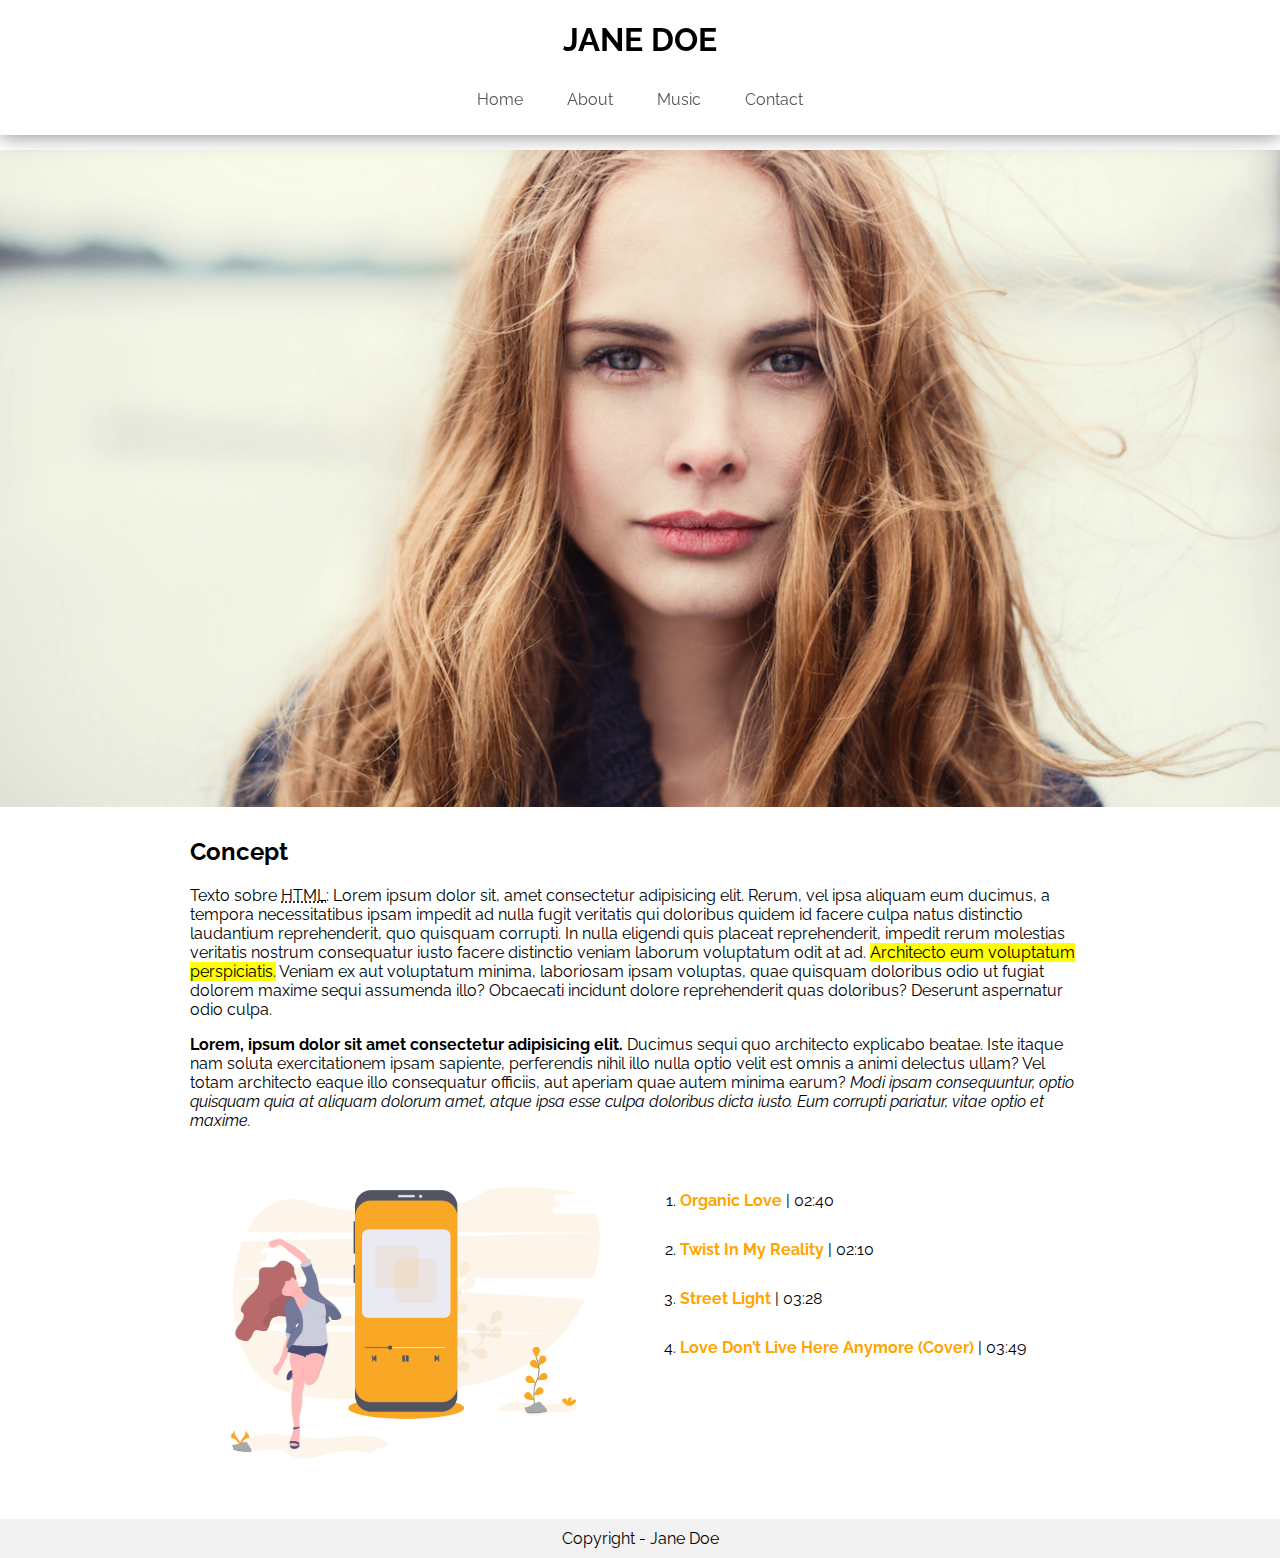
<file: index.html>
<!DOCTYPE html>
<html lang="en">
<head>
    <meta charset="UTF-8">
    <meta name="viewport" content="width=device-width, initial-scale=1.0">
    <title>Jane Doe - Home</title>
    <link rel="stylesheet" href="css/style.css">
</head>
<body>
    <header>
        <h1>Jane Doe</h1>

        <nav>
            <ul>
                <li><a href="index.html">Home</a></li>
                <li><a href="about.html">About</a></li>
                <li><a href="music.html">Music</a></li>
                <li><a href="contact.html">Contact</a></li>
            </ul>
        </nav>

    </header>

    <main>
        <section id="banner"></section>
        <section id="concept">
            <h2>Concept</h2>
            <p>Texto sobre <abbr title="Hypertext Markup Language">HTML</abbr>: Lorem ipsum dolor sit, amet consectetur adipisicing elit. Rerum, vel ipsa aliquam eum ducimus, a tempora necessitatibus ipsam impedit ad nulla fugit veritatis qui doloribus quidem id facere culpa natus distinctio laudantium reprehenderit, quo quisquam corrupti. In nulla eligendi quis placeat reprehenderit, impedit rerum molestias veritatis nostrum consequatur iusto facere distinctio veniam laborum voluptatum odit at ad. <mark>Architecto eum voluptatum perspiciatis.</mark> Veniam ex aut voluptatum minima, laboriosam ipsam voluptas, quae quisquam doloribus odio ut fugiat dolorem maxime sequi assumenda illo? Obcaecati incidunt dolore reprehenderit quas doloribus? Deserunt aspernatur odio culpa.</p>
            <p><strong>Lorem, ipsum dolor sit amet consectetur adipisicing elit.</strong> Ducimus sequi quo architecto explicabo beatae. Iste itaque nam soluta exercitationem ipsam sapiente, perferendis nihil illo nulla optio velit est omnis a animi delectus ullam? Vel totam architecto eaque illo consequatur officiis, aut aperiam quae autem minima earum? <em>Modi ipsam consequuntur, optio quisquam quia at aliquam dolorum amet, atque ipsa esse culpa doloribus dicta iusto. Eum corrupti pariatur, vitae optio et maxime.</em></p>
        </section>
        <section id="songs" class="duas-colunas">
            <div>
                <img src="./img/ilustra.png" alt="ilustração de celular"></div>
            <div>
                    <ol>
                            <li><strong>Organic Love</strong> | 02:40</li>
                            <li><strong>Twist In My Reality</strong> | 02:10</li>
                            <li><strong>Street Light</strong> | 03:28</li>
                            <li><strong>Love Don’t Live Here Anymore (Cover)</strong> | 03:49</li>
                    </ol>
            </div>
        </section>
    </main>

    <footer>
        <p>Copyright - Jane Doe</p>
    </footer>
    
</body>
</html>
</file>
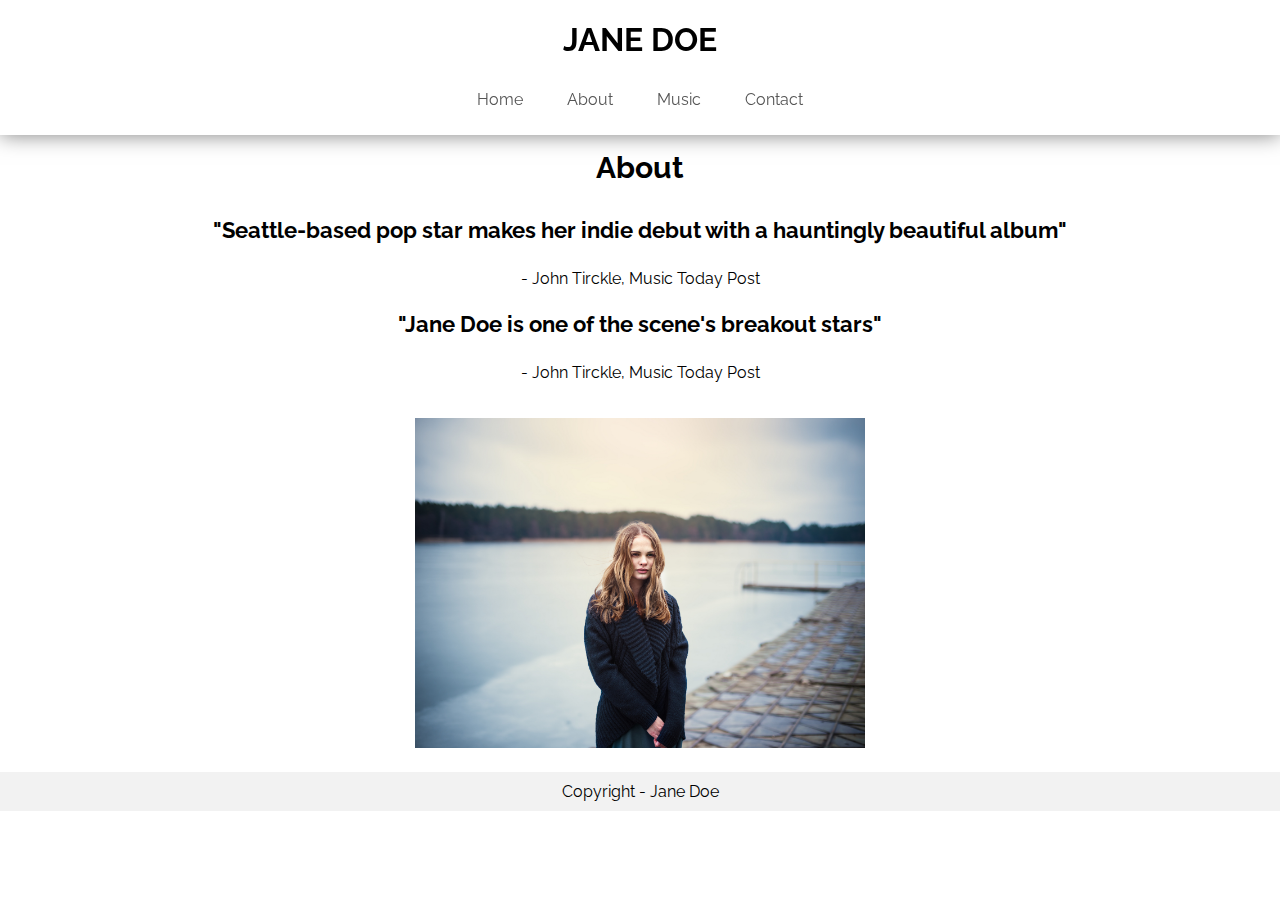
<file: about.html>
<!DOCTYPE html>
<html lang="en">
<head>
    <meta charset="UTF-8">
    <meta name="viewport" content="width=device-width, initial-scale=1.0">
    <title>Jane Doe - About</title>
    <link rel="stylesheet" href="css/style.css">
</head>
<body>
    <header>
        <h1>Jane Doe</h1>

        <nav>
            <ul>
                <li><a href="index.html">Home</a></li>
                <li><a href="about.html">About</a></li>
                <li><a href="music.html">Music</a></li>
                <li><a href="contact.html">Contact</a></li>
            </ul>
        </nav>

    </header>

    <main id="about">
        <h2>About</h2>
        
        
        
        <p>
            <cite>"Seattle-based pop star makes her indie debut with a hauntingly beautiful album"</cite>
            <br>
            - John Tirckle, Music Today Post
        </p>

        <p>
            <cite>"Jane Doe is one of the scene's breakout stars"</cite>
            <br>
            - John Tirckle, Music Today Post
        </p>
        <img src="img/jane2.jpg" alt="foto da jane" width="25%">
    </main>

    <footer>
        <p>Copyright - Jane Doe</p>
    </footer>
    
</body>
</html>
</file>
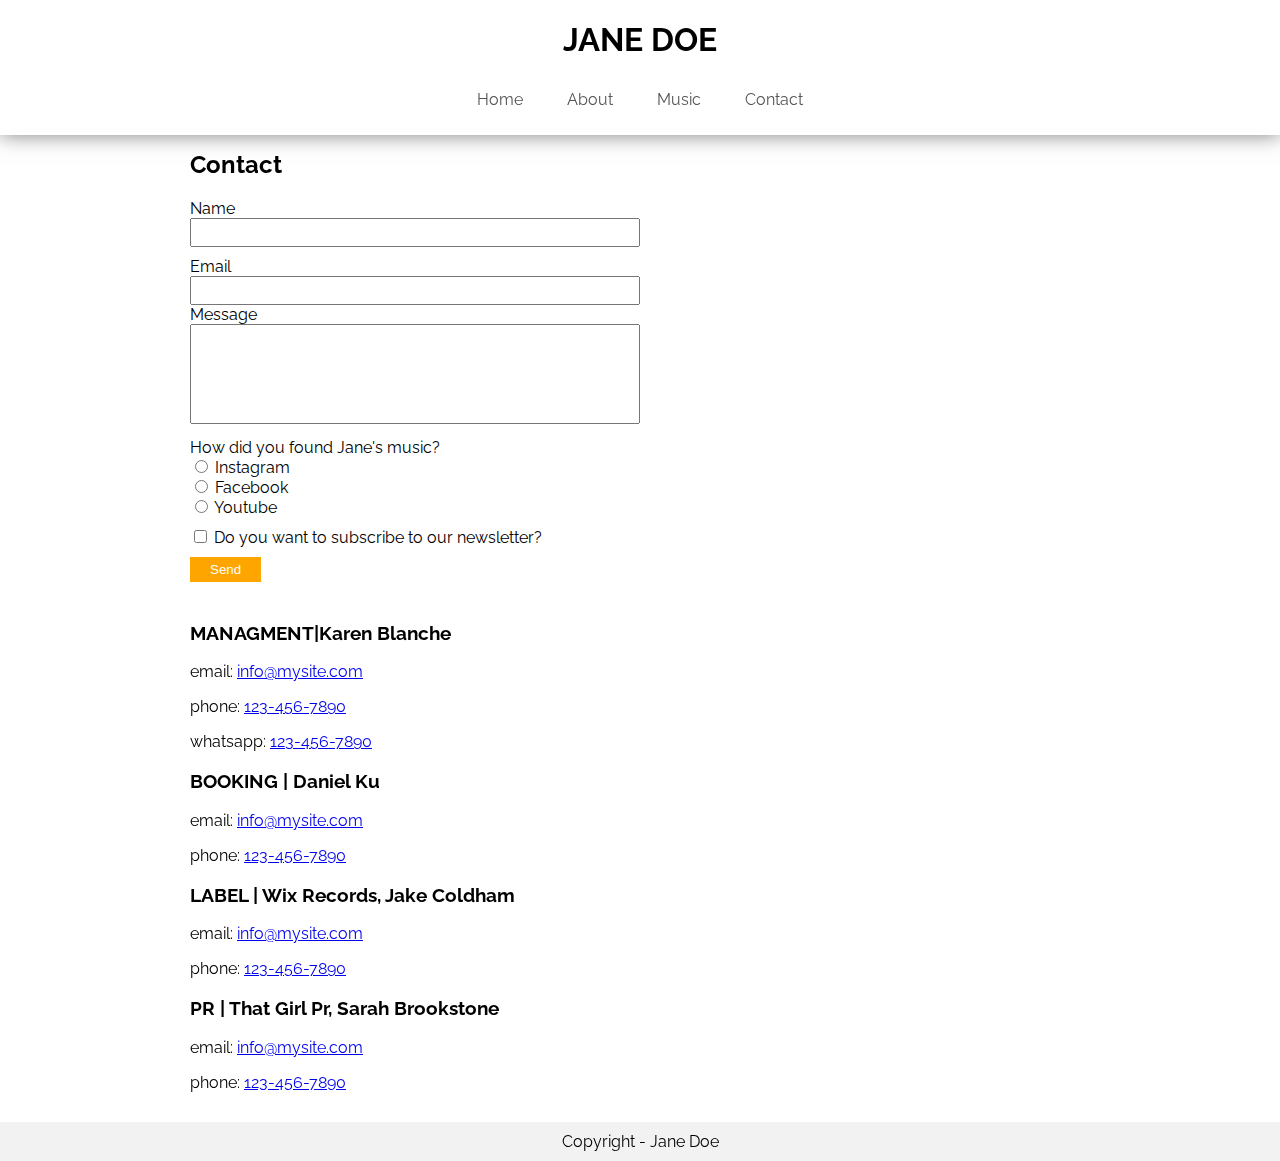
<file: contact.html>
<!DOCTYPE html>
<html lang="en">

<head>
    <meta charset="UTF-8">
    <meta name="viewport" content="width=device-width, initial-scale=1.0">
    <title>Jane Doe - Contact</title>
    <link rel="stylesheet" href="css/style.css">
</head>

<body>
    <header>
        <h1>Jane Doe</h1>

        <nav>
            <ul>
                <li><a href="index.html">Home</a></li>
                <li><a href="about.html">About</a></li>
                <li><a href="music.html">Music</a></li>
                <li><a href="contact.html">Contact</a></li>
            </ul>
        </nav>

    </header>

    <main id="contact">
        <h2>Contact</h2>

        <section id="form-mapa" class=duas-colunas>
            <div>
                <form>
                    <div class="form-group">
                        <label for="name">Name</label>
                        <input type="text" name="name" id="name">
                    </div>
                    <div class="form-group">
                        <label for="email">Email</label>
                        <input type="text" name="email" id="email">
                        </di>
                        <div class="form-group">
                            <label for="message">Message</label>
                            <textarea name="message" id="message"></textarea>
                        </div>
                        <div class="form-group">
                            <label>How did you found Jane's music?</label>
                            <div>
                                <input type="radio" name="marketing" id="instagram">
                                <label for="instagram">Instagram</label>
                            </div>
                            <div>
                                <input type="radio" name="marketing" id="facebook">
                                <label for="facebook">Facebook</label>
                            </div>
                            <div>
                                <input type="radio" name="marketing" id="youtube">
                                <label for="youtube">Youtube</label>
                            </div>
                        </div>
                    </div>
                    <div class="form-group">
                        <input type="checkbox" name="newsletter" id="newsletter">
                        <label for="newsletter">Do you want to subscribe to our newsletter?</label>
                    </div>
                    <div class="form-group">
                        <button type="submit">Send</button>

                    </div>
                </form>
            </div>
            <div class="mapa">
                <iframe
                    src="https://www.google.com/maps/embed?pb=!1m18!1m12!1m3!1d3656.0479761312104!2d-46.677530585021415!3d-23.602612284662385!2m3!1f0!2f0!3f0!3m2!1i1024!2i768!4f13.1!3m3!1m2!1s0x94ce50ab7feb4519%3A0x739f0ddb0439cf94!2sDigital%20House%20S%C3%A3o%20Paulo!5e0!3m2!1spt-BR!2sbr!4v1583432906018!5m2!1spt-BR!2sbr"
                    frameborder="0" style="border:0;" allowfullscreen=""></iframe>
            </div>
        </section>
        <section id="info-contato">
            <article>
                <h3>MANAGMENT|Karen Blanche</h3>
                <p>email: <a href="mailto:info@mysite.com">info@mysite.com</a></p>
                <p>phone: <a href="tel:123-456-7890">123-456-7890</a></p>
                <p>whatsapp: <a href="http://wa.me/1234567890">123-456-7890</a></p>
            </article>

            <article>
                <h3>BOOKING | Daniel Ku</h3>
                <p>email: <a href="mailto:info@mysite.com">info@mysite.com</a></p>
                <p>phone: <a href="tel:123-456-7890">123-456-7890</a></p>
            </article>

            <article>
                <h3>LABEL | Wix Records, Jake Coldham</h3>
                <p>email: <a href="mailto:info@mysite.com">info@mysite.com</a></p>
                <p>phone: <a href="tel:123-456-7890">123-456-7890</a></p>
            </article>

            <article>
                <h3>PR | That Girl Pr, Sarah Brookstone</h3>
                <p>email: <a href="mailto:info@mysite.com">info@mysite.com</a></p>
                <p>phone: <a href="tel:123-456-7890">123-456-7890</a></p>
            </article>
        </section>

    </main>

    <footer>
        <p>Copyright - Jane Doe</p>
    </footer>

</body>

</html>
</file>
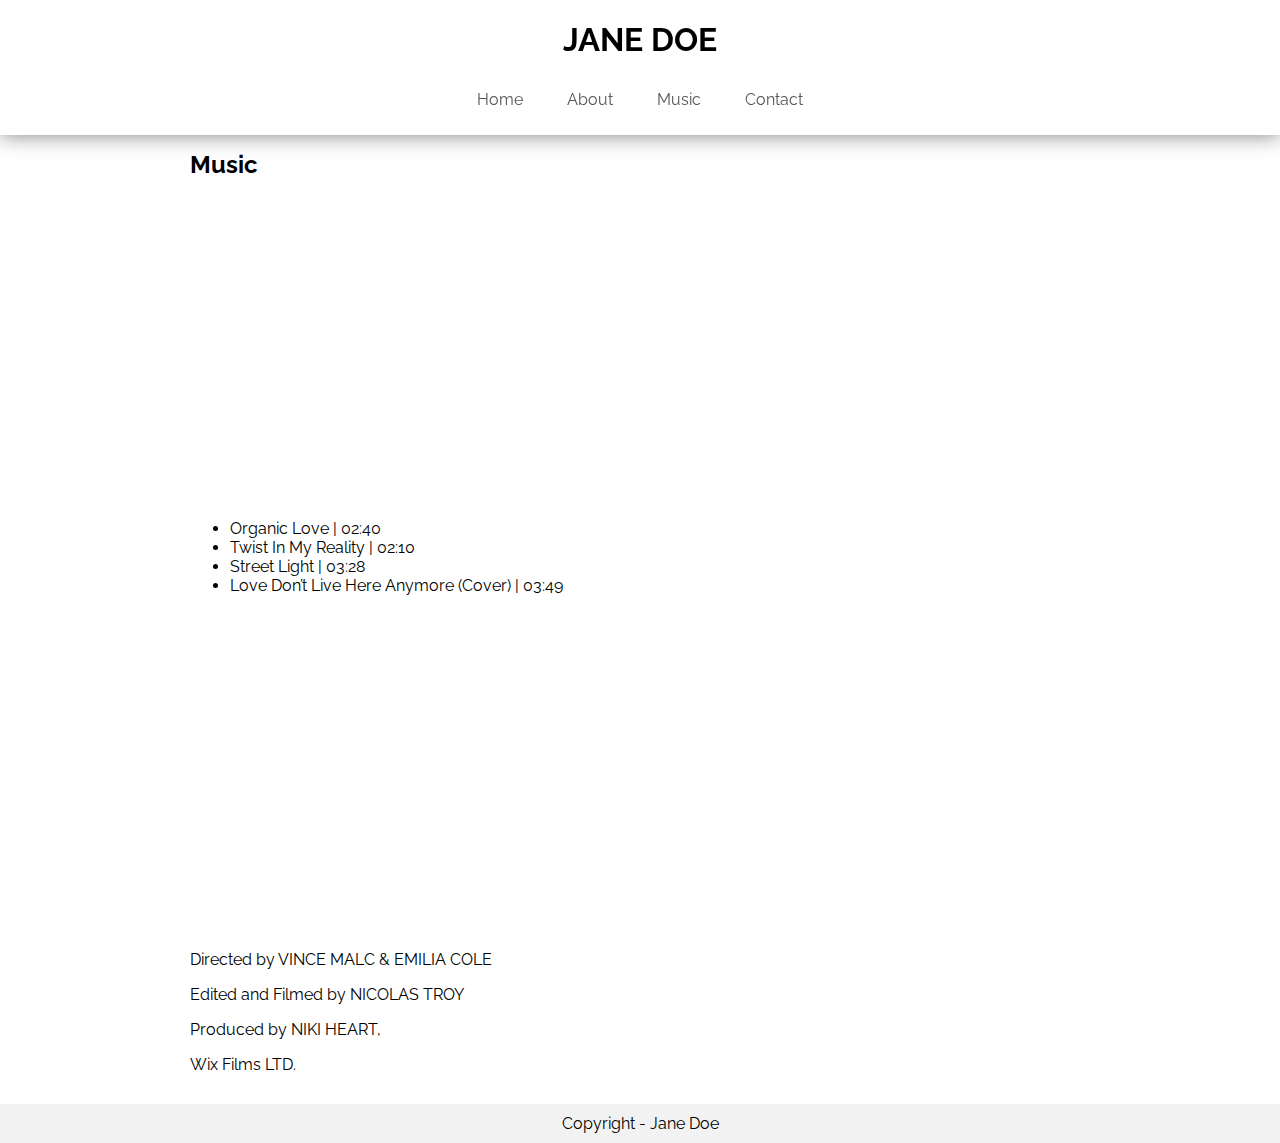
<file: music.html>
<!DOCTYPE html>
<html lang="en">
<head>
    <meta charset="UTF-8">
    <meta name="viewport" content="width=device-width, initial-scale=1.0">
    <title>Jane Doe - Music</title>
    <link rel="stylesheet" href="css/style.css">
</head>
<body>
    <header>
        <h1>Jane Doe</h1>

        <nav>
            <ul>
                <li><a href="index.html">Home</a></li>
                <li><a href="about.html">About</a></li>
                <li><a href="music.html">Music</a></li>
                <li><a href="contact.html">Contact</a></li>
            </ul>
        </nav>

    </header>

    <main id="music">
        <h2>Music</h2>
        <iframe src="https://player.vimeo.com/video/135166028" frameborder="0" width="500px" height="300px"></iframe>
        <br>
        <ul>
            <li>Organic Love | 02:40</li>
            <li>Twist In My Reality | 02:10</li>
            <li>Street Light | 03:28</li>
            <li>Love Don’t Live Here Anymore (Cover) | 03:49</li>
        </ul>
        <br>
        <!-- <iframe src="https://vimeo.com/134861419" frameborder="0" width="500px" height="300px"></iframe> -->
        <iframe src="https://player.vimeo.com/video/134861419" width="500px" height="300px" frameborder="0"></iframe>
            <p>Directed by VINCE MALC & EMILIA COLE</p>
            <p>Edited and Filmed by NICOLAS TROY</p>
            <p>Produced by NIKI HEART,</p>
            <p>Wix Films LTD.</p>
    </main>

    <footer>
        <p>Copyright - Jane Doe</p>
    </footer>
    
</body>
</html>
</file>
<file: css/style.css>
@import url('https://fonts.googleapis.com/css?family=Raleway:400,700&display=swap');

* {
  box-sizing: border-box;
}

body {
  font-family: 'Raleway', sans-serif;
  margin: 0;
  padding: 0;
}

header {
  text-align: center;
  /* box-shadow: eixo-x eixo-y blur cor; */
  box-shadow: 0px 0px 20px rgba(0,0,0,0.5);
  /* header fixo */
  position: fixed; 
  width: 100%;
  display: block;
  background-color: #fff;
  top: 0;
  left: 0;
}

header h1 {
  text-transform: uppercase;
}

nav ul {
  list-style: none;
  padding: 0;
}

nav ul li {
  display: inline-block;
  padding: 10px 20px;
}

nav ul li a {
  text-decoration: none;
  color: #555;
}

section#banner {
  background-image: url('../img/jane.jpg');
  background-position: center;
  background-repeat: no-repeat;
  background-size: cover;
  width: 100%;
  height: 73vh;
}

footer p {
  padding: 10px;
  margin: 0;
  background-color: #f2f2f2;
  text-align: center;
}


/* about */

main#about {
  text-align: center;
}

main#about h2 {
  font-size: 30px;
}

main#about img {
  width: 450px;
  max-width: 100%;
  margin: 20px auto;
}

main#about p cite {
  display: block;
  font-size: 22px;
  font-weight: 700;
  font-style: normal;
  line-height: 40px;
}

/* home v2 */

section#concept,
main#music,
section#songs,
main#contact {
  width: 900px;
  max-width: 100%;
  margin: 30px auto;
}

section#songs img {
  width: 100%;
}

.duas-colunas {
  overflow: hidden;
}

.duas-colunas>div {
  width: 50%;
  float: left;
}

section#songs ol li {
  padding: 15px 0;
}

section#songs ol li strong {
  color: orange;
}

/* contact v2 */

section#form-mapa iframe {
  width: 100%;
  height: 400px;
}

form input[type="text"],
form textarea {
  width: 100%;
  padding: 5px;
}

form .form-group {
  margin: 0 0 10px;
}

form textarea {
  resize: none;
  height: 100px;
}

form button {
  border: none;
  padding: 5px 20px;
  background-color: orange;
  color: white;
}

.mapa {
  padding-left: 20px;
}

/* estilo geral */

main,
main#contact,
main#music {
  margin-top: 150px;
}

/* posicionamento e responsividade */

@media (max-width: 900px){
  section#concept,
  section#songs {
    padding: 0 40px;
  }

  nav ul li{
    font-size: 24px;
  }

  h2 {
    font-size: 32px;
    text-align: center;
  }

  p{
    font-size: 18px;
  }
}

@media(max-width: 768px){
  .duas-colunas>div{
    width: 100%;
  }

  section#songs ol li {
    font-size: 24px;
  }

  main#music{
    padding: 0 40px;
  }

  main#music iframe{
    width: 100%;
  }

  main#music ul li,
  main#music p {
    font-size: 24px;
  }

  main#contact{
    padding: 0 40px;
  }

  main#contact form,
  main#contact form input,
  main#contact form textarea{
    font-size: 24px;
  }

  main#contact form .form-group{
    margin-bottom: 20px;
  }

  main#contact form button{
    padding: 10px 30px;
    font-size: 22px;
  }

  main#contact .mapa{
    padding: 0;
    margin: 30px 0;
  }

}

@media (max-width: 425px){
  nav ul li{
    padding: 10px;
    font-size: 22px;
  }

  main#about{
    padding: 0 40px;
  }

  /* ajusta imagem que está com 540px */
}
</file>
